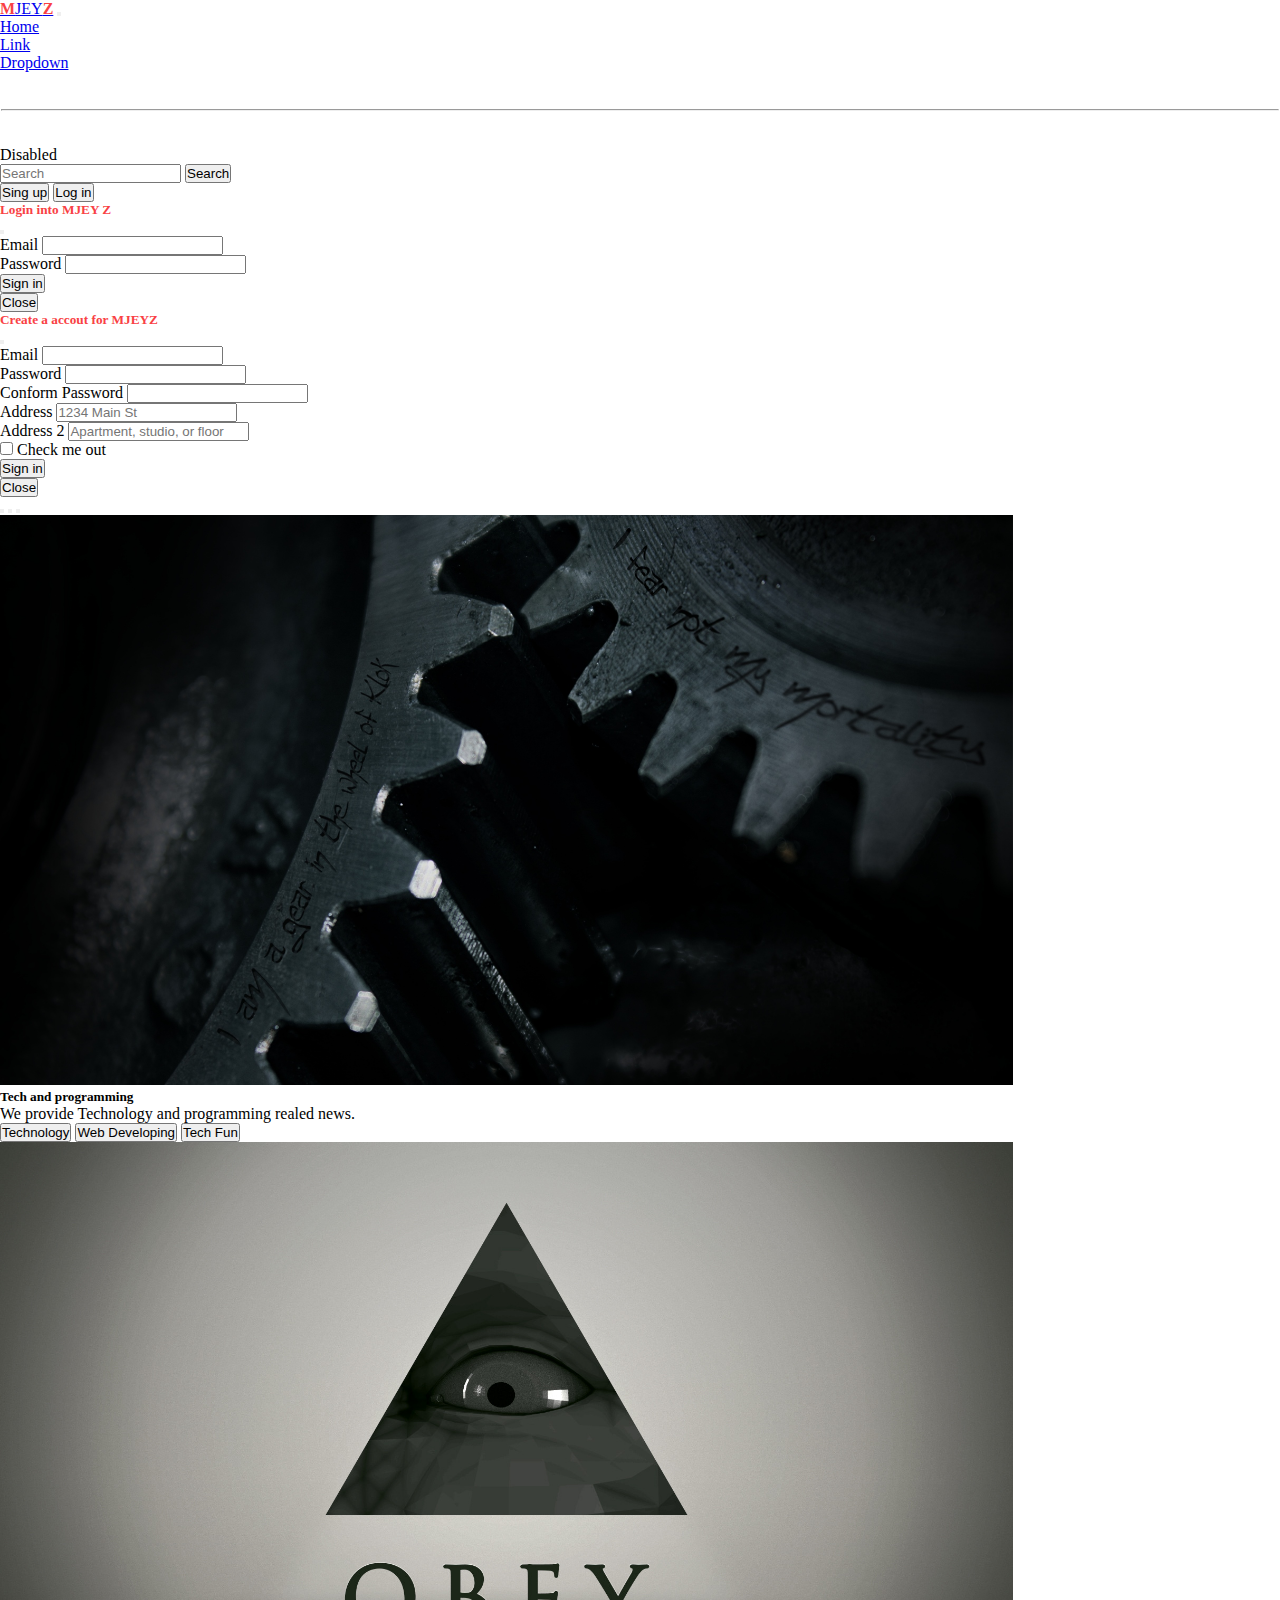
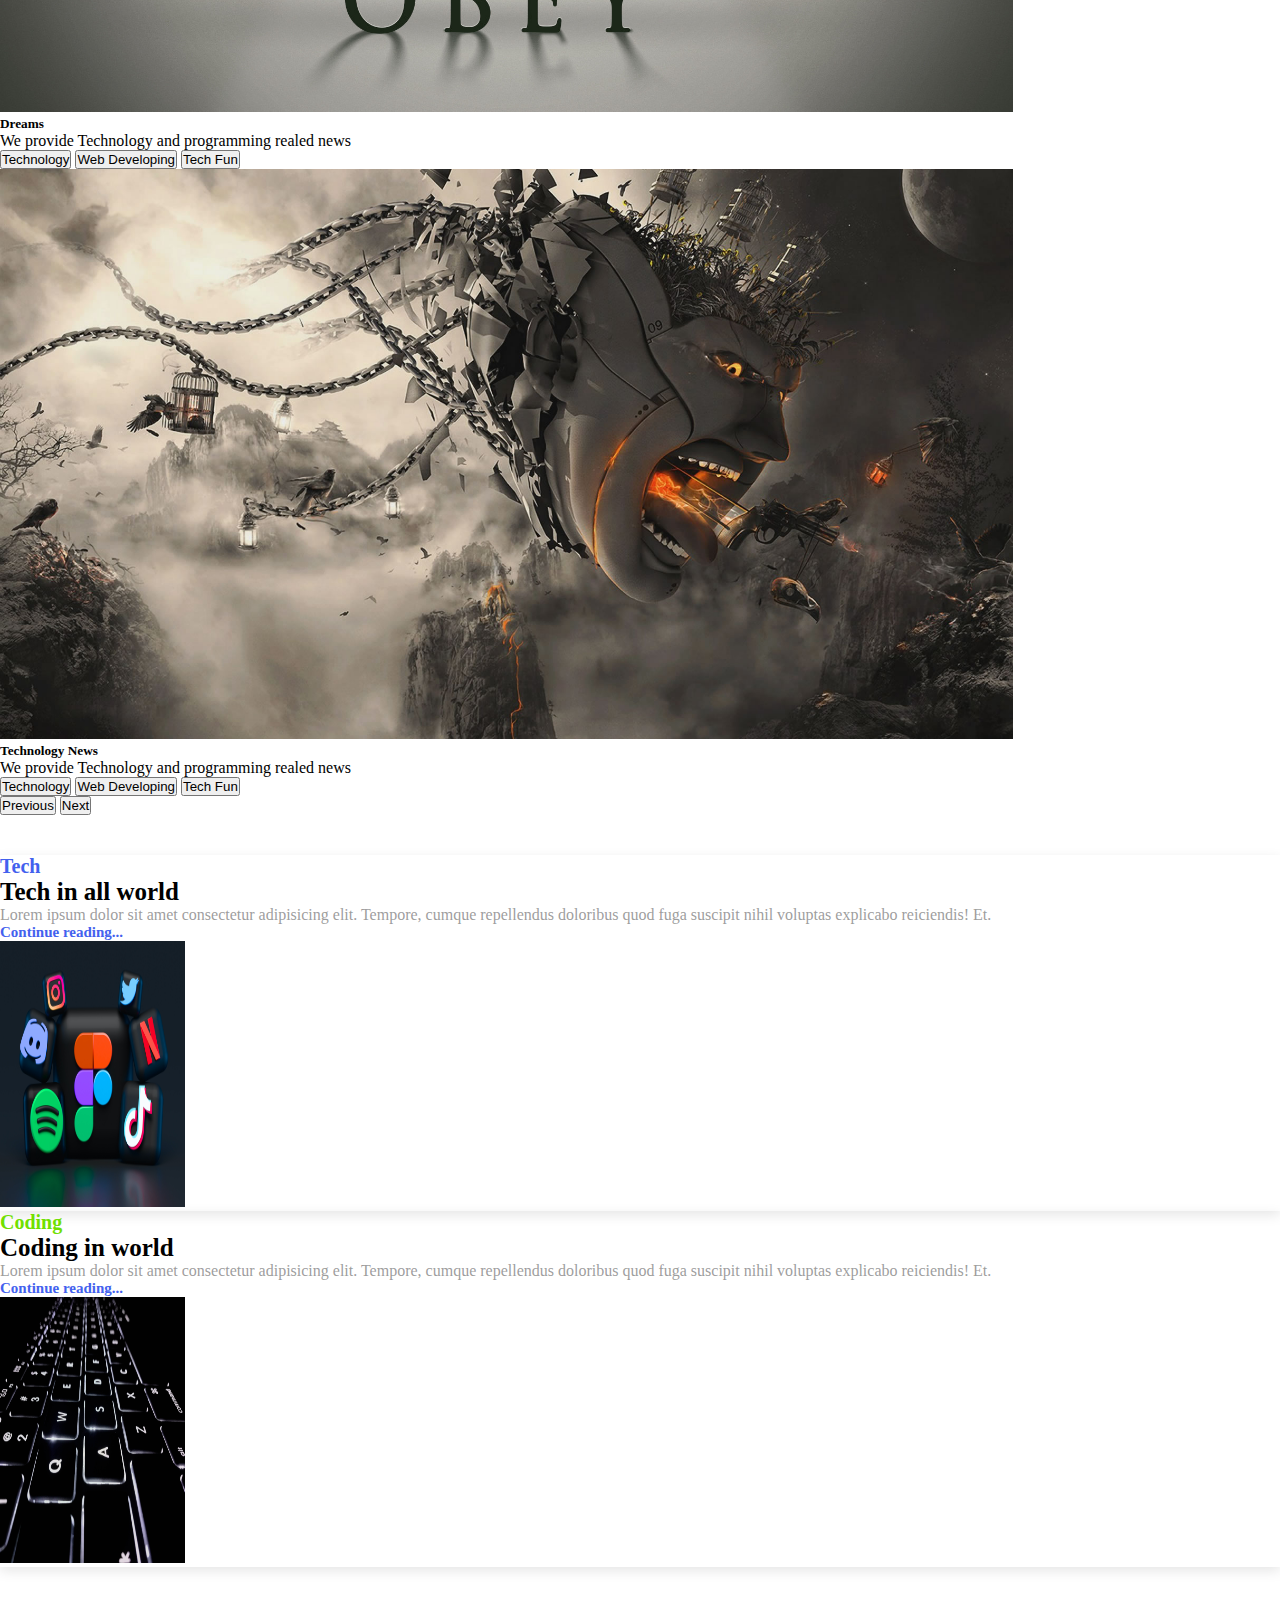
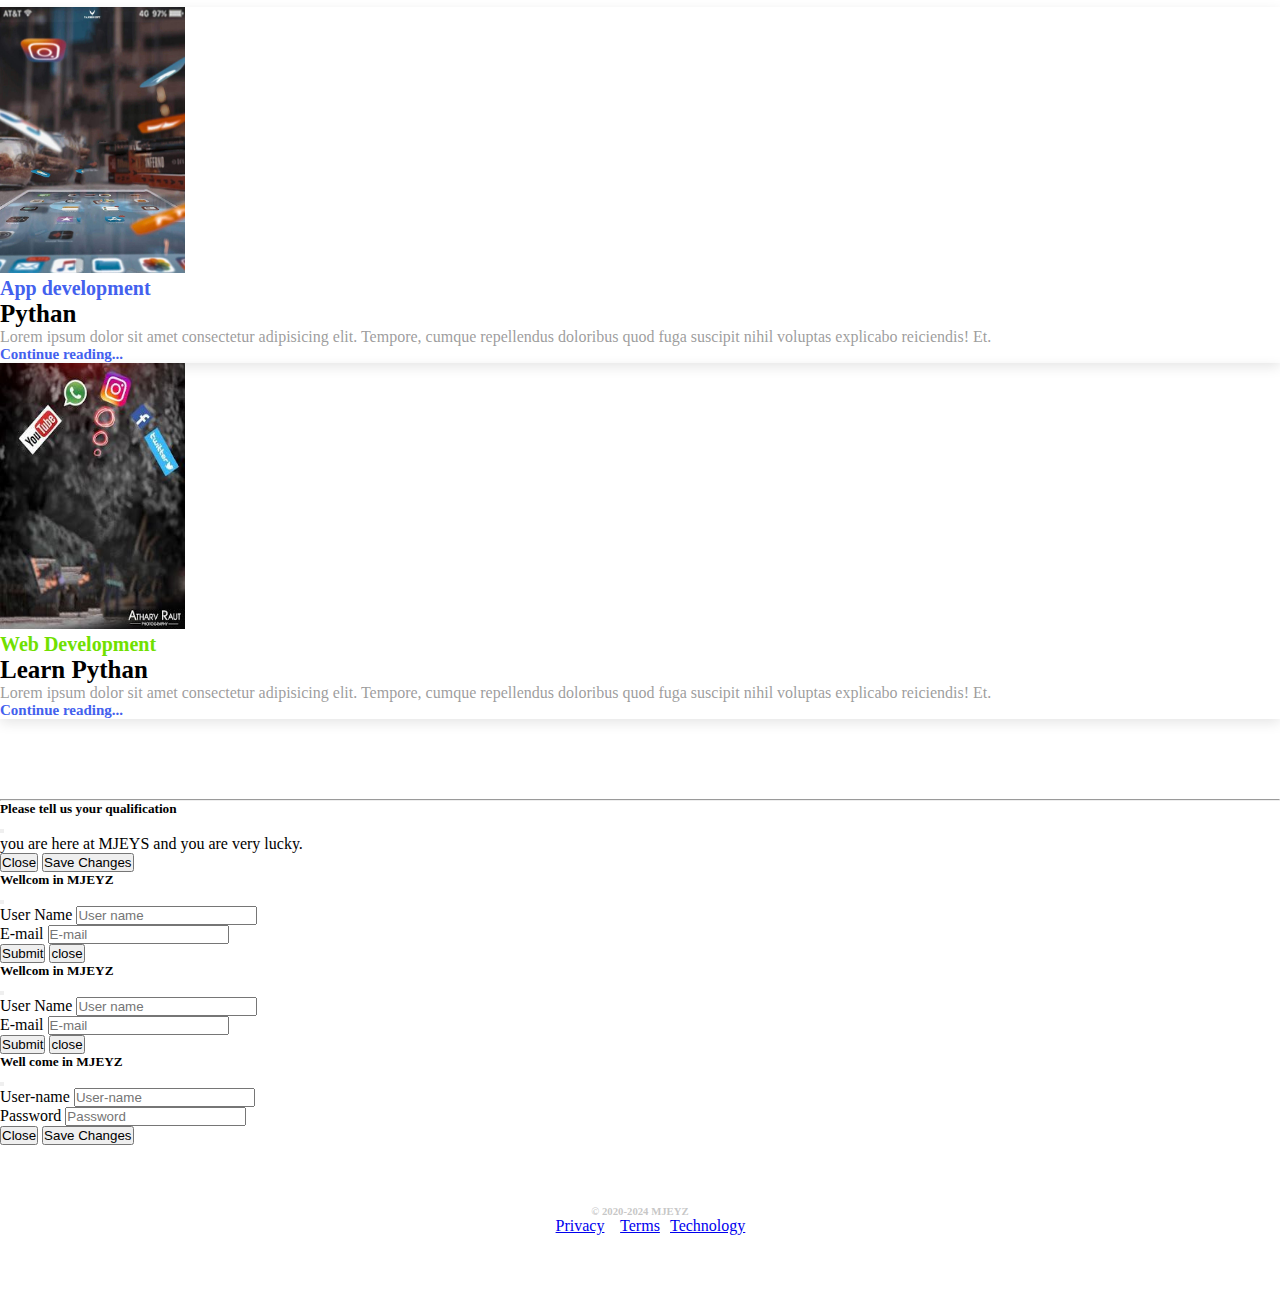
<file: index.html>
<!DOCTYPE html>
 <html lang="en">
 <head>
     <meta charset="UTF-8">
     <meta http-equiv="X-UA-Compatible" content="IE=edge">
     <meta name="viewport" content="width=device-width, initial-scale=1.0">
     <title>Document</title>
     <link rel="stylesheet" href="./style.css">
     <link href="https://cdn.jsdelivr.net/npm/bootstrap@5.1.3/dist/css/bootstrap.min.css" rel="stylesheet" integrity="sha384-1BmE4kWBq78iYhFldvKuhfTAU6auU8tT94WrHftjDbrCEXSU1oBoqyl2QvZ6jIW3" crossorigin="anonymous">
      
 </head>
 <body>   


    <div class="container- first " style="position: static;">
        <nav class="navbar navbar-expand-lg navbar-dark bg-dark">
            <div class="container-fluid">
              <a class="navbar-brand" href="#"><span class="m" style="color: #f94144; font-weight: bold; ">M</span>JEY<span class="z" style="color: #f94144; font-weight: bold;" >Z</span></a>
              <button class="navbar-toggler" type="button" data-bs-toggle="collapse" data-bs-target="#navbarSupportedContent" aria-controls="navbarSupportedContent" aria-expanded="false" aria-label="Toggle navigation">
                <span class="navbar-toggler-icon"></span>
              </button>
              <div class="collapse navbar-collapse" id="navbarSupportedContent">
                <ul class="navbar-nav me-auto mb-2 mb-lg-0">
                  <li class="nav-item">
                    <a class="nav-link active" aria-current="page" href="#">Home</a>
                  </li>
                  <li class="nav-item">
                    <a class="nav-link" href="./link.html">Link</a>
                  </li>
                  <li class="nav-item dropdown">
                    <a class="nav-link dropdown-toggle" href="#" id="navbarDropdown" role="button" data-bs-toggle="dropdown" aria-expanded="false">
                      Dropdown
                    </a>
                    <ul class="dropdown-menu" style="background: none; border: white 1px solid; color: white;" aria-labelledby="navbarDropdown">
                      <li><a class="dropdown-item " id="tecch"   style="color: white;" href="./technews.html">Technology</a></li>
                      <li><a class="dropdown-item" style="color: white;" href="./webdeveloping.html">Web Developing</a></li>
                      <li><hr class="dropdown-divider"></li>
                      <li><a class="dropdown-item" style="color: white;" href="#">Something you add here</a></li>
                    </ul>
                  </li>
                  <li class="nav-item">
                    <a class="nav-link disabled">Disabled</a>
                  </li>
                </ul>
                <form class="d-flex">
                  
                  <input class="form-control me-2" type="search" placeholder="Search" aria-label="Search">
                  <button class="btn btn-outline-light me-2" type="submit">Search</button>
                  
                </form>
                <button class="btn btn-danger me-2 " data-bs-toggle="modal" data-bs-target="#loginModal" >Sing up</button>
                  <button class="btn btn-outline-danger " data-bs-toggle="modal" data-bs-target="#signupModal" >Log in</button>
              </div>
            </div>
          </nav>

         

<!-- login Modal -->
<div class="modal fade" id="loginModal" tabindex="-1" aria-labelledby="#loginModalLabel" aria-hidden="true">
  <div class="modal-dialog">
    <div class="modal-content">
      <div class="modal-header">
        <h5 class="modal-title" style="color: #f94144;" id="LoginModalLabel">Login into MJEY Z</h5>
        <button type="button" class="btn-close" data-bs-dismiss="modal" aria-label="Close"></button>
      </div>
      <div class="modal-body">
        
        <form class="row g-3">
          <div class="col-md-6">
            <label for="inputEmail4" class="form-label">Email</label>
            <input type="email" class="form-control" id="inputEmail4">
          </div>
          <div class="col-md-6">
            <label for="inputPassword4" class="form-label">Password</label>
            <input type="password" class="form-control" id="inputPassword4">
          </div>
           
          
          <div class="col-12">
            <button type="submit" class="btn btn-primary">Sign in</button>
          </div>
        </form>

      </div>
      <div class="modal-footer">
        <button type="button" class="btn btn-secondary" data-bs-dismiss="modal">Close</button>
        
      </div>
    </div>
  </div>
</div>
    </div>

    

<!-- singup Modal -->
<div class="modal fade" id="signupModal" tabindex="-1" aria-labelledby="#SignupModalLabel" aria-hidden="true">
  <div class="modal-dialog">
    <div class="modal-content">
      <div class="modal-header">
        <h5 class="modal-title" style="color: #f94144;" id="#SignupModalLabel">Create a accout for MJEYZ</h5>
        <button type="button" class="btn-close" data-bs-dismiss="modal" aria-label="Close"></button>
      </div>
      <div class="modal-body">
       
        <form class="row g-3">
          <div class="col-md-6">
            <label for="inputEmail4" class="form-label">Email</label>
            <input type="email" class="form-control" id="inputEmail4">
          </div>
          <div class="col-md-6">
            <label for="inputPassword4" class="form-label">Password</label>
            <input type="password" class="form-control" id="inputPassword4">
          </div>
          <div class="col-md-12">
            <label for="cinputPassword4" class="form-label">Conform Password</label>
            <input type="password" class="form-control" id="cinputPassword4">
          </div>
          <div class="col-12">
            <label for="inputAddress" class="form-label">Address</label>
            <input type="text" class="form-control" id="inputAddress" placeholder="1234 Main St">
          </div>
          <div class="col-12">
            <label for="inputAddress2" class="form-label">Address 2</label>
            <input type="text" class="form-control" id="inputAddress2" placeholder="Apartment, studio, or floor">
          </div>
           
           
          <div class="col-12">
            <div class="form-check">
              <input class="form-check-input" type="checkbox" id="gridCheck">
              <label class="form-check-label" for="gridCheck">
                Check me out
              </label>
            </div>
          </div>
          <div class="col-12">
            <button type="submit" class="btn btn-primary">Sign in</button>
          </div>
        </form>

      </div>
      <div class="modal-footer">
        <button type="button" class="btn btn-secondary" data-bs-dismiss="modal">Close</button>
       
      </div>
    </div>
  </div>
</div>

    <div class="container-">
      <div id="carouselExampleCaptions" class="carousel slide" data-bs-ride="carousel">
        <div class="carousel-indicators">
          <button type="button" data-bs-target="#carouselExampleCaptions" data-bs-slide-to="0" class="active" aria-current="true" aria-label="Slide 1"></button>
          <button type="button" data-bs-target="#carouselExampleCaptions" data-bs-slide-to="1" aria-label="Slide 2"></button>
          <button type="button" data-bs-target="#carouselExampleCaptions" data-bs-slide-to="2" aria-label="Slide 3"></button>
        </div>
        <div class="carousel-inner">
          <div class="carousel-item active">
            <img src="./5.jpg" class="d-block w-100 " height="570" alt="...">
            <div class="carousel-caption d-none d-md-block">
              <h5>Tech and programming</h5>
              <p>   We provide Technology and programming realed news.</p>
              <button   class="btn btn-danger" data-bs-toggle="modal" data-bs-target="#signnmodel"  >Technology</button>
              <button class="btn btn-primary" data-bs-target="#md2" data-bs-toggle="modal">Web Developing</button>
              <button class="btn btn-success" data-bs-target="#md4" data-bs-toggle="modal">Tech Fun</button>
            </div>
          </div>
          <div class="carousel-item">
            <img src="./7.jpg" class="d-block w-100" height="570" alt="...">
            <div class="carousel-caption d-none d-md-block">
              <h5>Dreams</h5>
              <p>We provide Technology and programming realed news</p>
              <button class="btn btn-danger" >Technology</button>
              <button class="btn btn-primary">Web Developing</button>
              <button class="btn btn-success">Tech Fun</button>
            </div>
          </div>
          <div class="carousel-item">
            <img src="./4.jpg" class="d-block w-100" height="570" alt="...">
            <div class="carousel-caption d-none d-md-block">
              <h5> Technology News </h5>
              <p>We provide Technology and programming realed news</p>
              <button class="btn btn-danger" >Technology</button>
              <button class="btn btn-primary">Web Developing</button>
              <button class="btn btn-success">Tech Fun</button>
            </div>
          </div>
        </div>
        <button class="carousel-control-prev" type="button" data-bs-target="#carouselExampleCaptions" data-bs-slide="prev">
          <span class="carousel-control-prev-icon" aria-hidden="true"></span>
          <span class="visually-hidden">Previous</span>
        </button>
        <button class="carousel-control-next" type="button" data-bs-target="#carouselExampleCaptions" data-bs-slide="next">
          <span class="carousel-control-next-icon" aria-hidden="true"></span>
          <span class="visually-hidden">Next</span>
        </button>
      </div>
    </div>

    <div class="container-sm ad">
      <div class="row">

        <div class="container boxxx  col-sm-5    d-flex   ">
          <div class="row">
             <div class="container bx1 col-sm-7  ">
                <h6 style="color: #4361ee ;">Tech</h6>
                <h1>Tech in all world</h1>
                <p>Lorem ipsum dolor sit amet consectetur adipisicing elit. Tempore, cumque repellendus doloribus quod fuga suscipit nihil voluptas explicabo reiciendis! Et.</p>
                <h5 style="color: #4361ee; font-size: 15px;">Continue reading...</h5>
             </div>
         
              <div class="container bx2 col-sm-5  ">
                <img class="imgg" width="185" height="266" src="./apicons.jpg"  alt="">
              </div>
          </div>
           
        </div>
         <div class="container boxxx ads col-sm-5  d-flex   ">
          <div class="row">
            <div class="container bx1 col-sm-7  ">
             <h6 style="color: #70e000;">Coding</h6>
             <h1>Coding in world</h1>
             <p>Lorem ipsum dolor sit amet consectetur adipisicing elit. Tempore, cumque repellendus doloribus quod fuga suscipit nihil voluptas explicabo reiciendis! Et.</p>
             <h5 style="color: #4361ee; font-size: 15px;">Continue reading...</h5>
          </div>
         
              <div class="container bx2 col-sm-5  ">
                <img class="imgg" width="185" height="266" src="./keybord.jpg"  alt="">
              </div>
            </div>
           
        </div>

      </div>
    </div>

    <div class="container-sm ad">
      <div class="row">

        <div class="container boxxx col-sm-5 d-flex ">
          <div class="row">
              <div class="container bx2 col-sm-5  ">
                <img class="imgg" width="185" height="266" src="./09.jpg"  alt="">
              </div>
             <div class="container bx1 col-sm-7  ">
             <h6>App development</h6>
             <h1>Pythan</h1>
             <p>Lorem ipsum dolor sit amet consectetur adipisicing elit. Tempore, cumque repellendus doloribus quod fuga suscipit nihil voluptas explicabo reiciendis! Et.</p>
             <h5 style="color: #4361ee; font-size: 15px;">Continue reading...</h5>
          </div>
           </div>
           
        </div>
        <div class="container boxxx ads col-sm-5  d-flex ">
          <div class="row">
            <div class="container bx2 col-sm-5  ">
              <img class="imgg" width="185" height="266" src="./009.jpg"  alt="">
            </div>


            <div class="container bx1 col-sm-7  ">
             <h6 style="color: #70e000;">Web Development</h6>
             <h1>Learn Pythan</h1>
             <p>Lorem ipsum dolor sit amet consectetur adipisicing elit. Tempore, cumque repellendus doloribus quod fuga suscipit nihil voluptas explicabo reiciendis! Et.</p>
             <h5 style="color: #4361ee; font-size: 15px;">Continue reading...</h5>
          </div>   
            </div> 
          </div>
      </div>
    </div>
    
    <div class="container">
      <hr class="hrr">
     </div>

     <div class="container modal col-sm-5" id="signnmodel"   >
       <div class="modal-dialog">
         <div class="modal-content">
          <div class="modal-header">
            <h5>Please tell us your qualification</h5>
            <button type="button" class="btn-close" data-bs-dismiss="modal" aria-label="close"></button>
           </div>
           <div class="modal-body">
             <p>
              you are here at MJEYS and you are very lucky.
             </p>
           </div>
           <div class="modal-footer">
             <button class="btn btn-secondary" data-bs-dismiss="modal">Close</button>
             <button class="btn btn-primary">Save Changes</button>
           </div>
         </div>
       </div>
    </div>

    <div class="container modal " id="md2" tabindex="-1" aria-hidden="true"   >
      <div class="modal-dialog">
        <div class="modal-content">
          <div class="modal-header">
           <h5> Wellcom in MJEYZ</h5>
           <button type="button" class="btn-close" data-bs-dismiss="modal" aria-label="close"></button>
          </div>
          <div class="modal-body">
            <form class="row g-3">
              <div class="col-md-6 "  >
                <label for="inputpassword4" class="form-label">User Name</label>
                <input type="text" placeholder="User name" class="form-control" id="inputpassword4" >
              </div>
              <div class="col-md-6" >
                <label for="inputpassword4" class="form-label"  >E-mail</label>
                <input type="email" placeholder="E-mail" class="form-control" id="inputpassword4">
              </div>
               <div class="modal-footer">
                 <button class="btn btn-primary" >Submit</button>
                 <button class="btn btn-secondary" data-bs-dismiss="modal" >close</button>
               </div>
                
              
              
            </form>
            

          </div>
          
        </div>
      </div>
    </div>

    <div class="container modal " id="md3" tabindex="-1" aria-hidden="true"   >
      <div class="modal-dialog">
        <div class="modal-content">
          <div class="modal-header">
           <h5> Wellcom in MJEYZ</h5>
           <button type="button" class="btn-close" data-bs-dismiss="modal" aria-label="close"></button>
          </div>
          <div class="modal-body">
            <form class="row g-3">
              <div class="col-md-6 "  >
                <label for="inputpassword4" class="form-label">User Name</label>
                <input type="text" placeholder="User name" class="form-control" id="inputpassword4" >
              </div>
              <div class="col-md-6" >
                <label for="inputpassword4" class="form-label"  >E-mail</label>
                <input type="email" placeholder="E-mail" class="form-control" id="inputpassword4">
              </div>
               <div class="modal-footer">
                 <button class="btn btn-primary" >Submit</button>
                 <button class="btn btn-secondary" data-bs-dismiss="modal" >close</button>
               </div> 
            </form>
          </div>      
        </div>
      </div>
    </div>

    <div class="container modal " id="md4">
      <div class="modal-dialog">
        <div class="modal-content">
          <div class="modal-header">
            <h5>Well come in MJEYZ</h5>
            <button type="button" class="btn-close" data-bs-dismiss="modal"></button>
          </div>
          <div class="modal-body">
            <form class="">
              <div class="col-md-6">
                <label for="inputpassword4" class="form-label">User-name</label>
                <input type="text" placeholder="User-name" class="form-control" name="" id="inputPassword4">
              </div>
              <div class="col-md-6">
                <label for="inputpassword4" class="form-label"> Password</label>
                <input type="password" placeholder="Password" class="form-control" name="" id="inputPassword4">
              </div>
              <div class="modal-footer">
                <button class="btn btn-secondary" data-bs-dismiss="modal">Close </button>
                <button class="btn btn-primary">Save Changes</button>
              </div>
            </form>
          </div>
        </div>
      </div>
    </div>

    
  

    
  
     <div class="container footer ">
      <h6>	&#169 2020-2024 MJEYZ</h6>
          <div class="footer2">
              <div class="row ">
              <a class="ft  "  href="#"><p>Privacy</p></a>
              <a class="ft  "  href="#"><p>Terms</p></a>
              <a class="ft  " href="#"><p>Technology</p></a>
              </div>
              
          </div>
     </div>

     

      















     

   




    <script src="https://cdn.jsdelivr.net/npm/bootstrap@5.1.3/dist/js/bootstrap.bundle.min.js" integrity="sha384-ka7Sk0Gln4gmtz2MlQnikT1wXgYsOg+OMhuP+IlRH9sENBO0LRn5q+8nbTov4+1p" crossorigin="anonymous"></script>
 </body>
 </html>
</file>
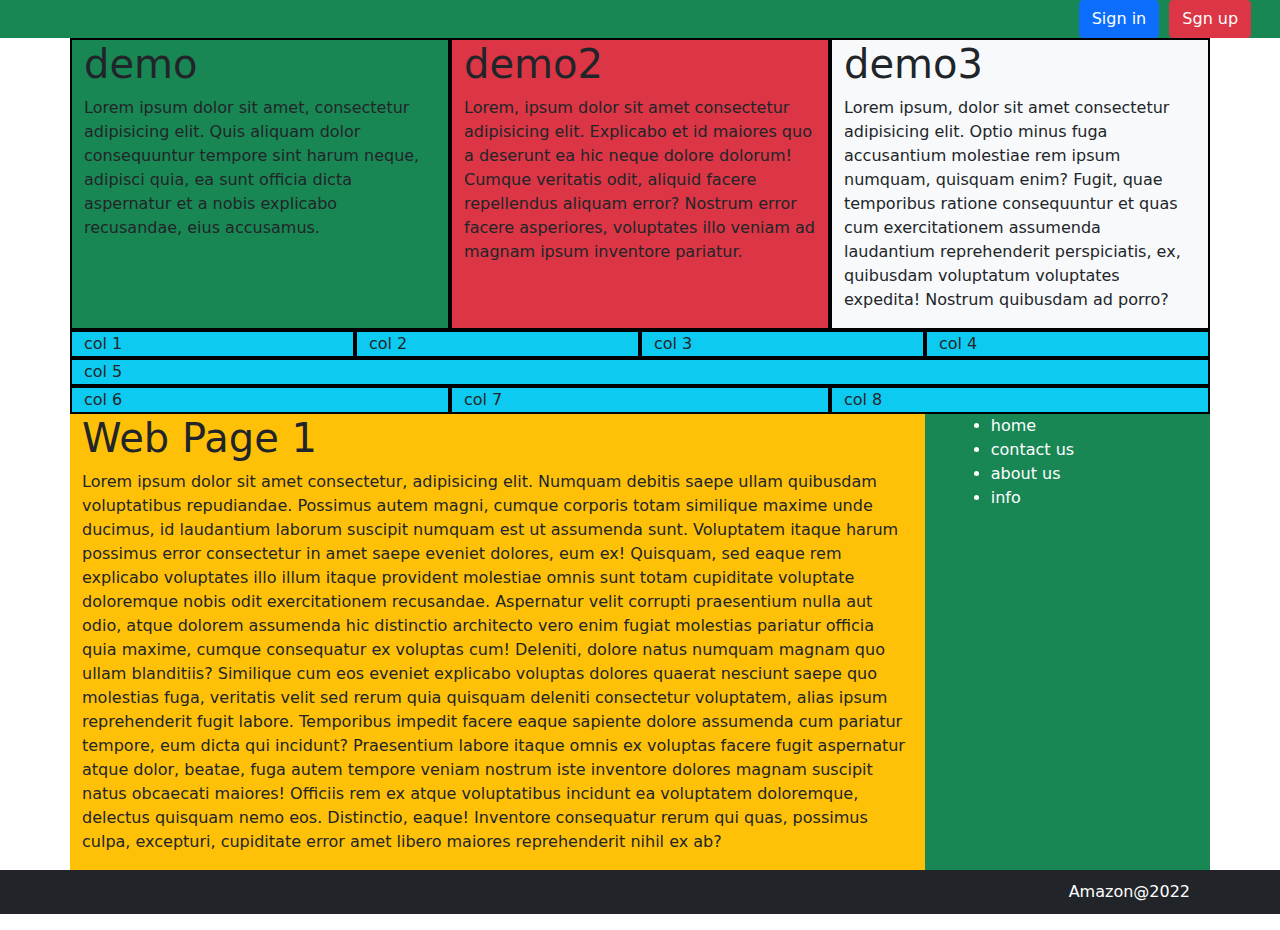
<file: bootstrap.html>
<!DOCTYPE html>
<html lang="en">
<head>
    <meta charset="UTF-8">
    <meta http-equiv="X-UA-Compatible" content="IE=edge">
    <meta name="viewport" content="width=device-width, initial-scale=1.0">
    <title>Document</title>
    <link rel="stylesheet" href="./bootstrap.min.css">
</head>
<body>
<div class="container-fluid bg-success">
    <div class="row">
        <div class="col offset-10 ">
            <a href="" class="btn btn-primary " >Sign in</a>
            <a href="" class="btn btn-danger" style="margin-left:5px "; >Sgn up</a>
        </div>
    </div>
</div>
<div class="container">
    <div class="row">
        <div class="col bg-success " style="border:2px solid black ;">
            <h1>demo </h1>
            Lorem ipsum dolor sit amet, consectetur adipisicing elit. Quis aliquam dolor consequuntur tempore sint harum neque, adipisci quia, ea sunt officia dicta aspernatur et a nobis explicabo recusandae, eius accusamus.
        </div>
        <div class="col bg-danger"style="border:2px solid black ;">
            <h1>demo2</h1>
            <p>Lorem, ipsum dolor sit amet consectetur adipisicing elit. Explicabo et id maiores quo a deserunt ea hic neque dolore dolorum! Cumque veritatis odit, aliquid facere repellendus aliquam error? Nostrum error facere asperiores, voluptates illo veniam ad magnam ipsum inventore pariatur.</p>
        </div>
        <div class="col bg-light"style="border:2px solid black ;">
            <h1>demo3</h1>
            <p>Lorem ipsum, dolor sit amet consectetur adipisicing elit. Optio minus fuga accusantium molestiae rem ipsum numquam, quisquam enim? Fugit, quae temporibus ratione consequuntur et quas cum exercitationem assumenda laudantium reprehenderit perspiciatis, ex, quibusdam voluptatum voluptates expedita! Nostrum quibusdam ad porro?</p>
        </div>
    </div>
</div>
<div class="container">
    <div class="row bg-info">
    <div class="col" style="border:2px solid black ;">col 1</div>
    <div class="col"style="border:2px solid black ;">col 2</div>
    <div class="col"style="border:2px solid black ;">col 3</div>
    <div class="col"style="border:2px solid black ;">col 4</div>
    <div class="w-100"></div>
    <div class="col"style="border:2px solid black ;">col 5</div>
    <div class="w-100"></div>
    <div class="col"style="border:2px solid black ;">col 6</div>
    <div class="col"style="border:2px solid black ;">col 7</div>
    <div class="col"style="border:2px solid black ;">col 8</div></div>
</div>
<div class="container">
    <div class="row">
        <div class="col col-md-9 bg-warning">
            <h1   > Web Page 1</h1>
            <p>Lorem ipsum dolor sit amet consectetur, adipisicing elit. Numquam debitis saepe ullam quibusdam voluptatibus repudiandae. Possimus autem magni, cumque corporis totam similique maxime unde ducimus, id laudantium laborum suscipit numquam est ut assumenda sunt. Voluptatem itaque harum possimus error consectetur in amet saepe eveniet dolores, eum ex! Quisquam, sed eaque rem explicabo voluptates illo illum itaque provident molestiae omnis sunt totam cupiditate voluptate doloremque nobis odit exercitationem recusandae. Aspernatur velit corrupti praesentium nulla aut odio, atque dolorem assumenda hic distinctio architecto vero enim fugiat molestias pariatur officia quia maxime, cumque consequatur ex voluptas cum! Deleniti, dolore natus numquam magnam quo ullam blanditiis? Similique cum eos eveniet explicabo voluptas dolores quaerat nesciunt saepe quo molestias fuga, veritatis velit sed rerum quia quisquam deleniti consectetur voluptatem, alias ipsum reprehenderit fugit labore. Temporibus impedit facere eaque sapiente dolore assumenda cum pariatur tempore, eum dicta qui incidunt? Praesentium labore itaque omnis ex voluptas facere fugit aspernatur atque dolor, beatae, fuga autem tempore veniam nostrum iste inventore dolores magnam suscipit natus obcaecati maiores! Officiis rem ex atque voluptatibus incidunt ea voluptatem doloremque, delectus quisquam nemo eos. Distinctio, eaque! Inventore consequatur rerum qui quas, possimus culpa, excepturi, cupiditate error amet libero maiores reprehenderit nihil ex ab?</p>
        </div>
        <div class="col col-md-3 bg-success">
            <ul class="offset-1 " style="color:white ;">
                <li>home</li>
                <li>contact us</li>
                <li>about us</li>
                <li>info</li>
            </ul>
        </div>
    </div>
</div>
<div class="container-fluid  bg-dark">
    <p class="offset-10" style="color: white; padding: 10px; ">Amazon@2022</p>

</div>




    <link rel="stylesheet" href="./bootstrap.min.js">
</body>
</html>
</file>
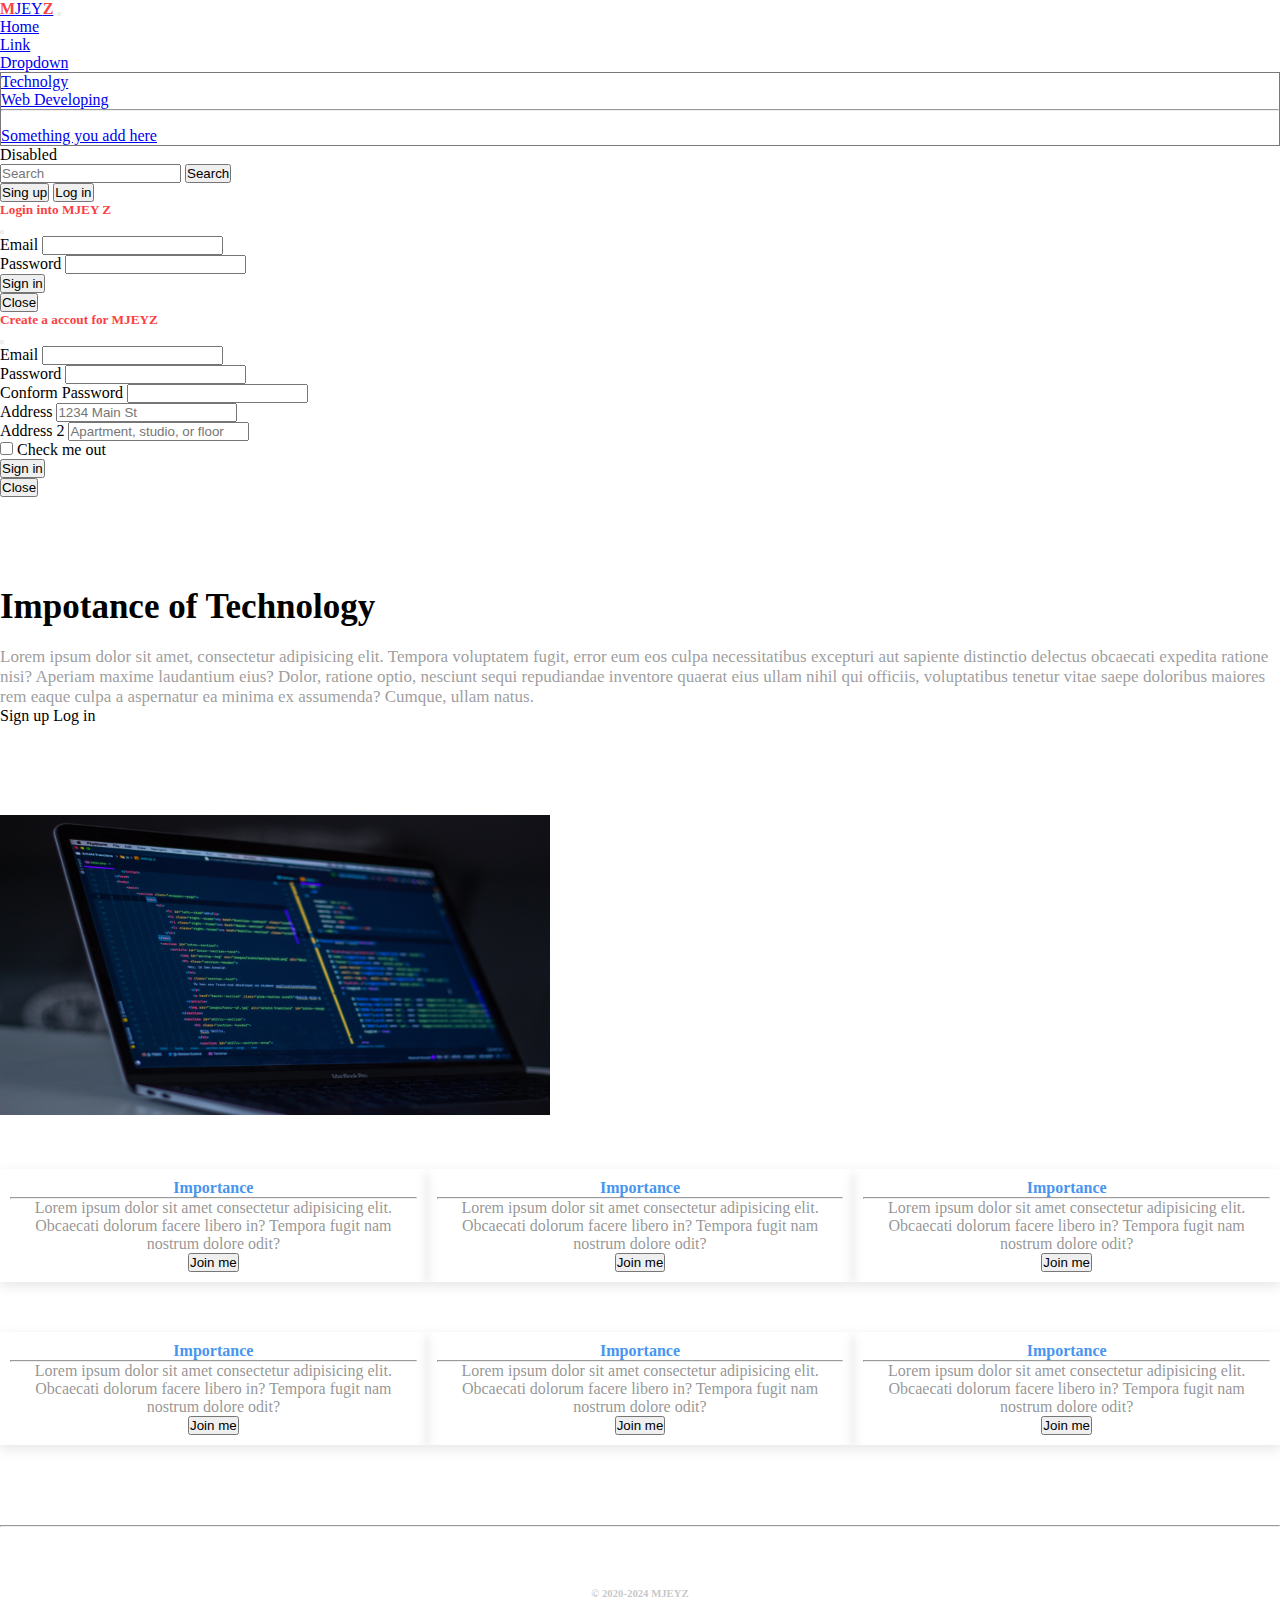
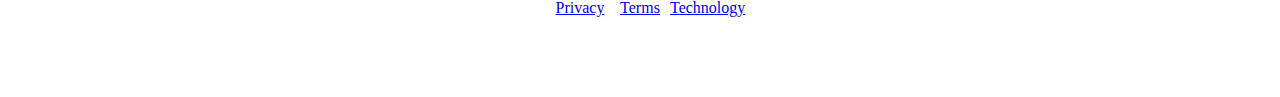
<file: link.html>
<!DOCTYPE html>
<html lang="en">
<head>
    <meta charset="UTF-8">
    <meta http-equiv="X-UA-Compatible" content="IE=edge">
    <meta name="viewport" content="width=device-width, initial-scale=1.0">
    <title>Document</title>
    <link href="https://cdn.jsdelivr.net/npm/bootstrap@5.1.3/dist/css/bootstrap.min.css" rel="stylesheet" integrity="sha384-1BmE4kWBq78iYhFldvKuhfTAU6auU8tT94WrHftjDbrCEXSU1oBoqyl2QvZ6jIW3" crossorigin="anonymous">
    <link rel="stylesheet" href="./style.css">
</head>
<body>   


   <div class="container- first">
       <nav class="navbar navbar-expand-lg navbar-dark bg-dark">
           <div class="container-fluid">
            <a class="navbar-brand" href="#"><span class="m" style="color: #f94144; font-weight: bold; ">M</span>JEY<span class="z" style="color: #f94144; font-weight: bold;" >Z</span></a>
             <button class="navbar-toggler" type="button" data-bs-toggle="collapse" data-bs-target="#navbarSupportedContent" aria-controls="navbarSupportedContent" aria-expanded="false" aria-label="Toggle navigation">
               <span class="navbar-toggler-icon"></span>
             </button>
             <div class="collapse navbar-collapse" id="navbarSupportedContent">
               <ul class="navbar-nav me-auto mb-2 mb-lg-0">
                 <li class="nav-item">
                   <a class="nav-link " aria-current="page" href="./index.html">Home</a>
                 </li>
                 <li class="nav-item">
                   <a class="nav-link active" href="./link.html">Link</a>
                 </li>
                 <li class="nav-item dropdown">
                   <a class="nav-link dropdown-toggle" href="#" id="navbarDropdown" role="button" data-bs-toggle="dropdown" aria-expanded="false">
                     Dropdown
                   </a>
                   <ul class="dropdown-menu" style="border: rgb(121, 121, 121) 1px solid ;" aria-labelledby="navbarDropdown">
                     <li><a class="dropdown-item" href="technews.html">Technolgy</a></li>
                     <li><a class="dropdown-item" href="./webdeveloping.html">Web Developing</a></li>
                     <li><hr class="dropdown-divider"></li>
                     <li><a class="dropdown-item" href="#">Something you add here</a></li>
                   </ul>
                 </li>
                 <li class="nav-item">
                   <a class="nav-link disabled">Disabled</a>
                 </li>
               </ul>
               <form class="d-flex">
                 <input class="form-control me-2" type="search" placeholder="Search" aria-label="Search">
                 <button class="btn btn-outline-light me-2" type="submit">Search</button>
               </form>
               <button class="btn btn-danger me-2 " data-bs-toggle="modal" data-bs-target="#loginModal" >Sing up</button>
                  <button class="btn btn-outline-danger "data-bs-toggle="modal" data-bs-target="#signupModal" >Log in</button>
             </div>
           </div>
         </nav>

  <!-- login Modal -->
<div class="modal fade" id="loginModal" tabindex="-1" aria-labelledby="#loginModalLabel" aria-hidden="true">
  <div class="modal-dialog">
    <div class="modal-content">
      <div class="modal-header">
        <h5 class="modal-title" style="color: #f94144;" id="LoginModalLabel">Login into MJEY Z</h5>
        <button type="button" class="btn-close" data-bs-dismiss="modal" aria-label="Close"></button>
      </div>
      <div class="modal-body">
        
        <form class="row g-3">
          <div class="col-md-6">
            <label for="inputEmail4" class="form-label">Email</label>
            <input type="email" class="form-control" id="inputEmail4">
          </div>
          <div class="col-md-6">
            <label for="inputPassword4" class="form-label">Password</label>
            <input type="password" class="form-control" id="inputPassword4">
          </div>
           
          
          <div class="col-12">
            <button type="submit" class="btn btn-primary">Sign in</button>
          </div>
        </form>

      </div>
      <div class="modal-footer">
        <button type="button" class="btn btn-secondary" data-bs-dismiss="modal">Close</button>
        
      </div>
    </div>
  </div>
</div>
    </div>

    

<!-- singup Modal -->
<div class="modal fade" id="signupModal" tabindex="-1" aria-labelledby="#SignupModalLabel" aria-hidden="true">
  <div class="modal-dialog">
    <div class="modal-content">
      <div class="modal-header">
        <h5 class="modal-title" style="color: #f94144;" id="#SignupModalLabel">Create a accout for MJEYZ</h5>
        <button type="button" class="btn-close" data-bs-dismiss="modal" aria-label="Close"></button>
      </div>
      <div class="modal-body">
       
        <form class="row g-3">
          <div class="col-md-6">
            <label for="inputEmail4" class="form-label">Email</label>
            <input type="email" class="form-control" id="inputEmail4">
          </div>
          <div class="col-md-6">
            <label for="inputPassword4" class="form-label">Password</label>
            <input type="password" class="form-control" id="inputPassword4">
          </div>
          <div class="col-md-12">
            <label for="cinputPassword4" class="form-label">Conform Password</label>
            <input type="password" class="form-control" id="cinputPassword4">
          </div>
          <div class="col-12">
            <label for="inputAddress" class="form-label">Address</label>
            <input type="text" class="form-control" id="inputAddress" placeholder="1234 Main St">
          </div>
          <div class="col-12">
            <label for="inputAddress2" class="form-label">Address 2</label>
            <input type="text" class="form-control" id="inputAddress2" placeholder="Apartment, studio, or floor">
          </div>
           
           
          <div class="col-12">
            <div class="form-check">
              <input class="form-check-input" type="checkbox" id="gridCheck">
              <label class="form-check-label" for="gridCheck">
                Check me out
              </label>
            </div>
          </div>
          <div class="col-12">
            <button type="submit" class="btn btn-primary">Sign in</button>
          </div>
        </form>

      </div>
      <div class="modal-footer">
        <button type="button" class="btn btn-secondary" data-bs-dismiss="modal">Close</button>
       
      </div>
    </div>
  </div>
</div>       
         
   </div>


   


   <div class="container- .second">
       <div class="row">
           <div class="container left col-sm-5">
               <h1>Impotance of Technology</h1>
               <p>Lorem ipsum dolor sit amet, consectetur adipisicing elit. Tempora voluptatem fugit, error eum eos culpa necessitatibus excepturi aut sapiente distinctio delectus obcaecati expedita ratione nisi? Aperiam maxime laudantium eius? Dolor, ratione optio, nesciunt sequi repudiandae inventore quaerat eius ullam nihil qui officiis, voluptatibus tenetur vitae saepe doloribus maiores rem eaque culpa a aspernatur ea minima ex assumenda? Cumque, ullam natus.</p>
               <buttom class="btn btn-outline-primary btn-lg">Sign up</buttom>
               <buttom class="btn btn-outline-success btn-lg">Log in </buttom>
           </div>

           <div class="container right col-sm-5">
               <img class="img-fluid" width="550" height="300" " src="./coding2.jpg" alt="">
           </div>
       </div>
   </div>

   
   
   <div class="container-  forth">
     <div class="row">
       <div class="container box col-sm-3" >
         <h4>Importance</h4>
         <hr>
         <p> Lorem ipsum dolor sit amet consectetur adipisicing elit. Obcaecati dolorum facere  libero in? Tempora fugit nam nostrum dolore odit? </p>
         <button class="btn btn-primary">Join me</button>
       </div>
       <div class="container box col-sm-3"> 
         <h4>Importance</h4>
         <hr>
         <p> Lorem ipsum dolor sit amet consectetur adipisicing elit. Obcaecati dolorum facere   libero in? Tempora fugit nam nostrum dolore odit?</p>
         <button class="btn btn-primary">Join me</button>
       </div>
       <div class="container box col-sm-3"> 
         <h4>Importance</h4>
         <hr>
          <p>Lorem ipsum dolor sit amet consectetur adipisicing elit. Obcaecati dolorum facere   libero in? Tempora fugit nam nostrum dolore odit?</p>
          <button class="btn btn-primary">Join me</button>
         </div>
     </div>
   </div>
   
   <div class="container-  forth">
     <div class="row">
       <div class="container box col-sm-3" >
         <h4>Importance</h4>
         <hr>
         <p> Lorem ipsum dolor sit amet consectetur adipisicing elit. Obcaecati dolorum facere   libero in? Tempora fugit nam nostrum dolore odit? </p>
         <button class="btn btn-primary">Join me</button>
       </div>
       <div class="container box col-sm-3"> 
         <h4>Importance</h4>
         <hr>
         <p> Lorem ipsum dolor sit amet consectetur adipisicing elit. Obcaecati dolorum facere  libero in? Tempora fugit nam nostrum dolore odit?</p>
         <button class="btn btn-primary">Join me</button>
       </div>
       <div class="container box col-sm-3  "> 
         <h4>Importance</h4>
         <hr>
          <p>Lorem ipsum dolor sit amet consectetur adipisicing elit. Obcaecati dolorum facere   libero in? Tempora fugit nam nostrum dolore odit?</p>
          <button class="btn btn-primary">Join me</button>
         </div>
     </div>
   </div>

   <div class="container">
    <hr class="hrr">
   </div>
   

   <div class="container footer ">
    <h6>	&#169 2020-2024 MJEYZ</h6>
        <div class="footer2">
            <div class="row ">
            <a class="ft  "  href="#"><p>Privacy</p></a>
            <a class="ft  "  href="#"><p>Terms</p></a>
            <a class="ft  " href="#"><p>Technology</p></a>
            </div>
            
        </div>
   </div>

    

















   <script src="https://cdn.jsdelivr.net/npm/bootstrap@5.1.3/dist/js/bootstrap.bundle.min.js" integrity="sha384-ka7Sk0Gln4gmtz2MlQnikT1wXgYsOg+OMhuP+IlRH9sENBO0LRn5q+8nbTov4+1p" crossorigin="anonymous"></script>
</body>
</html>
</file>
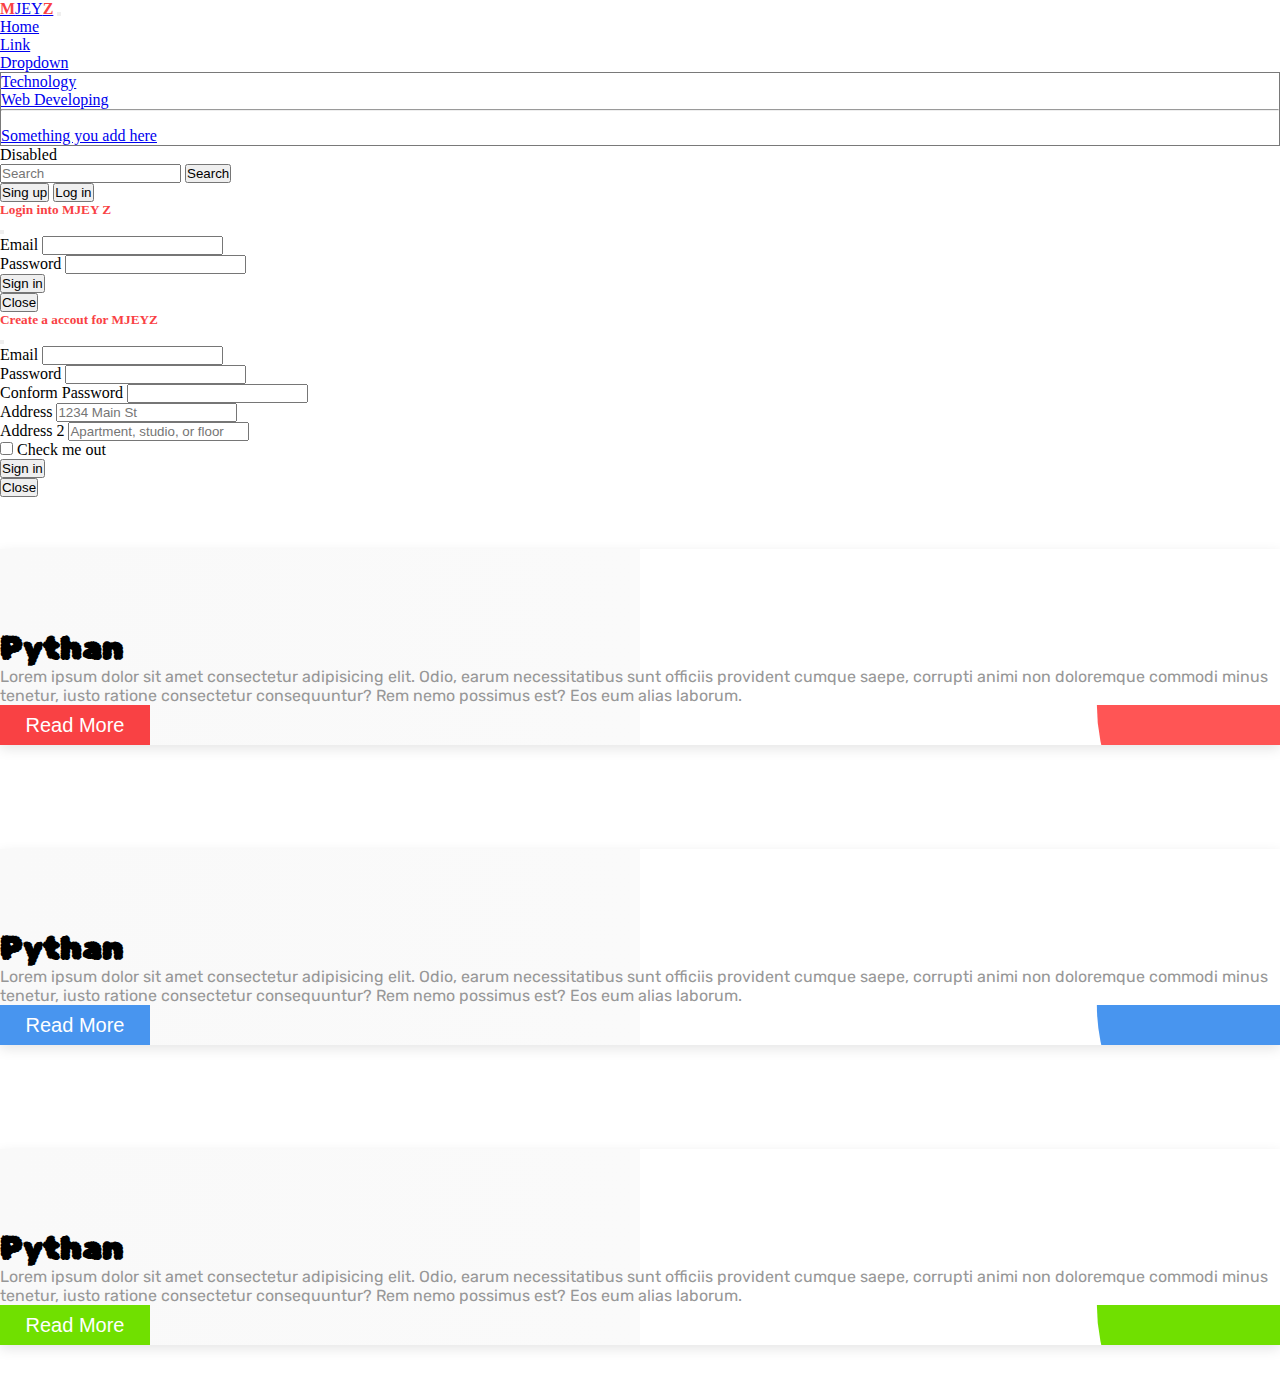
<file: technews.html>
<!DOCTYPE html>
<html lang="en">
<head>
    <meta charset="UTF-8">
    <meta http-equiv="X-UA-Compatible" content="IE=edge">
    <meta name="viewport" content="width=device-width, initial-scale=1.0">
    <title>Document</title>
    <link href="https://cdn.jsdelivr.net/npm/bootstrap@5.1.3/dist/css/bootstrap.min.css" rel="stylesheet" integrity="sha384-1BmE4kWBq78iYhFldvKuhfTAU6auU8tT94WrHftjDbrCEXSU1oBoqyl2QvZ6jIW3" crossorigin="anonymous">
    <link rel="stylesheet" href="./style.css">
    <style>
      @import url('https://fonts.googleapis.com/css2?family=Rubik+Bubbles&family=Rubik+Moonrocks&display=swap');
      </style>
      <style>
        @import url('https://fonts.googleapis.com/css2?family=Rubik:wght@300&display=swap');
        </style>
        
</head>
<body>   


   <div class="container- first" >
       <nav class="navbar navbar-expand-lg navbar-dark bg-dark" style="z-index: +1;" >
           <div class="container-fluid">
            <a class="navbar-brand" href="#"><span class="m" style="color: #f94144; font-weight: bold; ">M</span>JEY<span class="z" style="color: #f94144; font-weight: bold;" >Z</span></a>
             <button class="navbar-toggler" type="button" data-bs-toggle="collapse" data-bs-target="#navbarSupportedContent" aria-controls="navbarSupportedContent" aria-expanded="false" aria-label="Toggle navigation">
               <span class="navbar-toggler-icon"></span>
             </button>
             <div class="collapse navbar-collapse" id="navbarSupportedContent">
               <ul class="navbar-nav me-auto mb-2 mb-lg-0">
                 <li class="nav-item">
                   <a class="nav-link " aria-current="page" href="./index.html">Home</a>
                 </li>
                 <li class="nav-item">
                   <a class="nav-link " href="./link.html">Link</a>
                 </li>
                 <li class="nav-item dropdown">
                   <a class="nav-link dropdown-toggle active" href="#" id="navbarDropdown" role="button" data-bs-toggle="dropdown" aria-expanded="false">
                     Dropdown
                   </a>
                   <ul class="dropdown-menu" style="border: rgb(121, 121, 121) 1px solid ;" aria-labelledby="navbarDropdown">
                     <li><a class="dropdown-item" href="./technews.html">Technology</a></li>
                     <li><a class="dropdown-item" href="./webdeveloping.html">Web Developing</a></li>
                     <li><hr class="dropdown-divider"></li>
                     <li><a class="dropdown-item" href="#">Something you add here</a></li>
                   </ul>
                 </li>
                 <li class="nav-item">
                   <a class="nav-link disabled">Disabled</a>
                 </li>
               </ul>
               <form class="d-flex">
                 <input class="form-control me-2" type="search" placeholder="Search" aria-label="Search">
                 <button class="btn btn-outline-light me-2" type="submit">Search</button>
               </form>
               <button class="btn btn-danger me-2 " data-bs-toggle="modal" data-bs-target="#loginModal" >Sing up</button>
                  <button class="btn btn-outline-danger "data-bs-toggle="modal" data-bs-target="#signupModal" >Log in</button>
             </div>
           </div>
         </nav>

  <!-- login Modal -->
<div class="modal fade" id="loginModal" tabindex="-1" aria-labelledby="#loginModalLabel" aria-hidden="true">
  <div class="modal-dialog">
    <div class="modal-content">
      <div class="modal-header">
        <h5 class="modal-title" style="color: #f94144; id="LoginModalLabel">Login into MJEY Z</h5>
        <button type="button" class="btn-close" data-bs-dismiss="modal" aria-label="Close"></button>
      </div>
      <div class="modal-body">
        
        <form class="row g-3">
          <div class="col-md-6">
            <label for="inputEmail4" class="form-label">Email</label>
            <input type="email" class="form-control" id="inputEmail4">
          </div>
          <div class="col-md-6">
            <label for="inputPassword4" class="form-label">Password</label>
            <input type="password" class="form-control" id="inputPassword4">
          </div>
           
          
          <div class="col-12">
            <button type="submit" class="btn btn-primary">Sign in</button>
          </div>
        </form>

      </div>
      <div class="modal-footer">
        <button type="button" class="btn btn-secondary" data-bs-dismiss="modal">Close</button>
        
      </div>
    </div>
  </div>
</div>
    </div>

    

<!-- singup Modal -->
<div class="modal fade" id="signupModal" tabindex="-1" aria-labelledby="#SignupModalLabel" aria-hidden="true">
  <div class="modal-dialog">
    <div class="modal-content">
      <div class="modal-header">
        <h5 class="modal-title" style="color: #f94144;" id="#SignupModalLabel">Create a accout for MJEYZ</h5>
        <button type="button" class="btn-close" data-bs-dismiss="modal" aria-label="Close"></button>
      </div>
      <div class="modal-body">
       
        <form class="row g-3">
          <div class="col-md-6">
            <label for="inputEmail4" class="form-label">Email</label>
            <input type="email" class="form-control" id="inputEmail4">
          </div>
          <div class="col-md-6">
            <label for="inputPassword4" class="form-label">Password</label>
            <input type="password" class="form-control" id="inputPassword4">
          </div>
          <div class="col-md-12">
            <label for="cinputPassword4" class="form-label">Conform Password</label>
            <input type="password" class="form-control" id="cinputPassword4">
          </div>
          <div class="col-12">
            <label for="inputAddress" class="form-label">Address</label>
            <input type="text" class="form-control" id="inputAddress" placeholder="1234 Main St">
          </div>
          <div class="col-12">
            <label for="inputAddress2" class="form-label">Address 2</label>
            <input type="text" class="form-control" id="inputAddress2" placeholder="Apartment, studio, or floor">
          </div>
           
           
          <div class="col-12">
            <div class="form-check">
              <input class="form-check-input" type="checkbox" id="gridCheck">
              <label class="form-check-label" for="gridCheck">
                Check me out
              </label>
            </div>
          </div>
          <div class="col-12">
            <button type="submit" class="btn btn-primary">Sign in</button>
          </div>
        </form>

      </div>
      <div class="modal-footer">
        <button type="button" class="btn btn-secondary" data-bs-dismiss="modal">Close</button>
       
      </div>
    </div>
  </div>
</div>       
</div>
 

<div class="container crd">      
          <div class="container card  col-sm-3 col-lg-3"  >
            <h1>Pythan</h1>
          <p>Lorem ipsum dolor sit amet consectetur adipisicing elit. Odio, earum necessitatibus sunt officiis provident cumque saepe, corrupti animi non doloremque commodi minus tenetur, iusto ratione consectetur consequuntur? Rem nemo possimus est? Eos eum alias laborum. </p>
          <button class="btn btn-outline-danger">Read More</button>
          <span class="number">1</span>
         </div>

         <div class="container card  col-sm-3 col-lg-3"  >
          <h1>Pythan</h1>
          <p>Lorem ipsum dolor sit amet consectetur adipisicing elit. Odio, earum necessitatibus sunt officiis provident cumque saepe, corrupti animi non doloremque commodi minus tenetur, iusto ratione consectetur consequuntur? Rem nemo possimus est? Eos eum alias laborum. </p>
          <button class="btn btn-outline-danger">Read More</button>
          <span class="number">2</span>
         </div>

         <div class="container card  col-sm-3 col-lg-3"  >
         <h1>Pythan</h1>
         <p>Lorem ipsum dolor sit amet consectetur adipisicing elit. Odio, earum necessitatibus sunt officiis provident cumque saepe, corrupti animi non doloremque commodi minus tenetur, iusto ratione consectetur consequuntur? Rem nemo possimus est? Eos eum alias laborum. </p>
         <button class="btn btn-outline-danger">Read More</button>
         <span class="number">3</span>
         </div>              
</div>








   


 














   <script src="https://cdn.jsdelivr.net/npm/bootstrap@5.1.3/dist/js/bootstrap.bundle.min.js" integrity="sha384-ka7Sk0Gln4gmtz2MlQnikT1wXgYsOg+OMhuP+IlRH9sENBO0LRn5q+8nbTov4+1p" crossorigin="anonymous"></script>
</body>
</html>
</file>
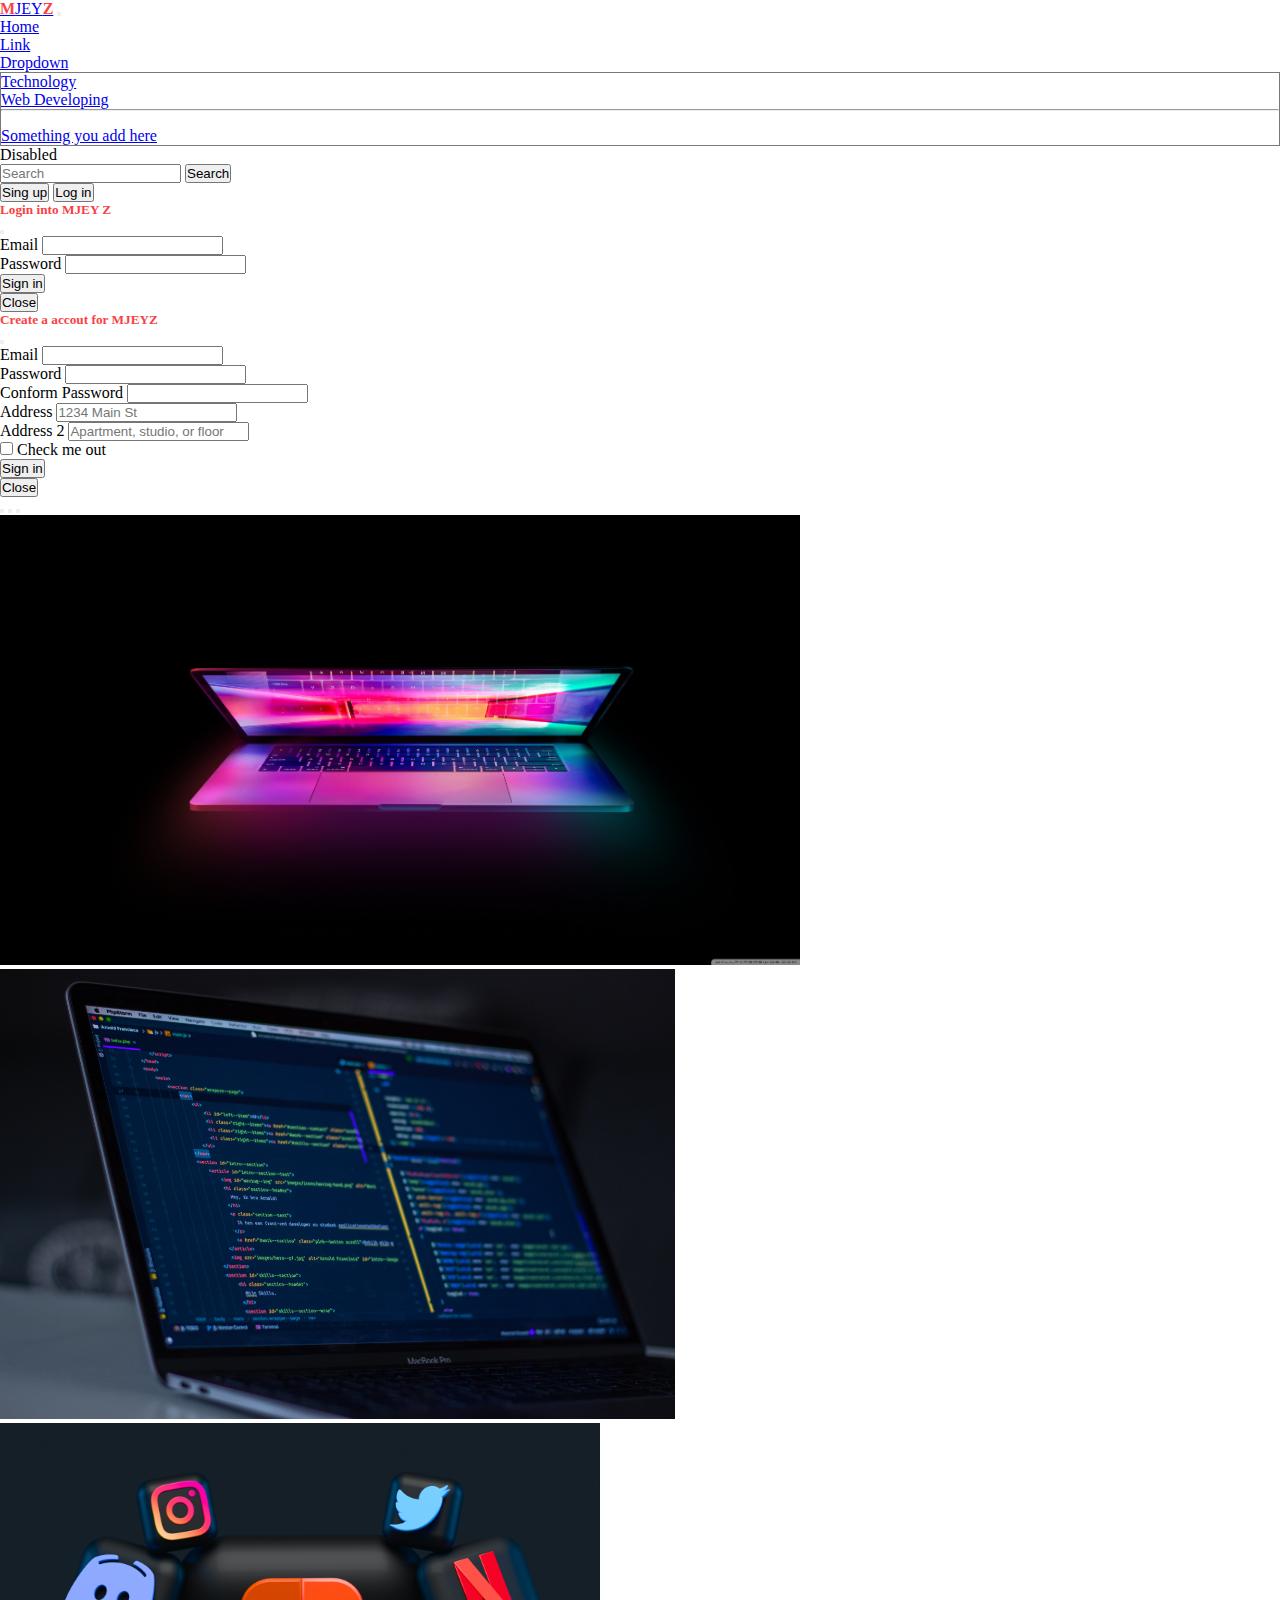
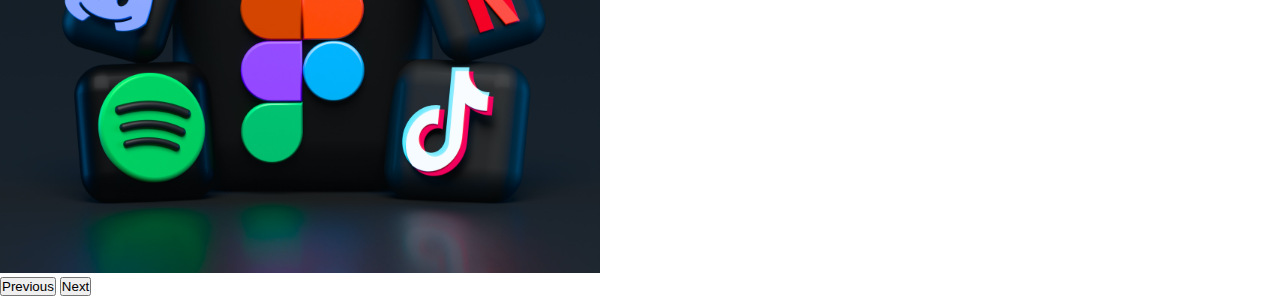
<file: webdeveloping.html>
<!DOCTYPE html>
<html lang="en">
<head>
    <meta charset="UTF-8">
    <meta http-equiv="X-UA-Compatible" content="IE=edge">
    <meta name="viewport" content="width=device-width, initial-scale=1.0">
    <title>Document</title>
    <link href="https://cdn.jsdelivr.net/npm/bootstrap@5.1.3/dist/css/bootstrap.min.css" rel="stylesheet" integrity="sha384-1BmE4kWBq78iYhFldvKuhfTAU6auU8tT94WrHftjDbrCEXSU1oBoqyl2QvZ6jIW3" crossorigin="anonymous">
    <link rel="stylesheet" href="./style.css">
    <style>
      @import url('https://fonts.googleapis.com/css2?family=Rubik+Bubbles&family=Rubik+Moonrocks&display=swap');
      </style>
      <style>
        @import url('https://fonts.googleapis.com/css2?family=Rubik:wght@300&display=swap');
        </style>
        
</head>
<body>   


   <div class="container- first" >
       <nav class="navbar navbar-expand-lg navbar-dark bg-dark" style="z-index: +1;" >
           <div class="container-fluid">
            <a class="navbar-brand" href="#"><span class="m" style="color: #f94144; font-weight: bold; ">M</span>JEY<span class="z" style="color: #f94144; font-weight: bold;" >Z</span></a>
             <button class="navbar-toggler" type="button" data-bs-toggle="collapse" data-bs-target="#navbarSupportedContent" aria-controls="navbarSupportedContent" aria-expanded="false" aria-label="Toggle navigation">
               <span class="navbar-toggler-icon"></span>
             </button>
             <div class="collapse navbar-collapse" id="navbarSupportedContent">
               <ul class="navbar-nav me-auto mb-2 mb-lg-0">
                 <li class="nav-item">
                   <a class="nav-link " aria-current="page" href="./index.html">Home</a>
                 </li>
                 <li class="nav-item">
                   <a class="nav-link " href="./link.html">Link</a>
                 </li>
                 <li class="nav-item dropdown">
                   <a class="nav-link dropdown-toggle active" href="#" id="navbarDropdown" role="button" data-bs-toggle="dropdown" aria-expanded="false">
                     Dropdown
                   </a>
                   <ul class="dropdown-menu" style="border: rgb(121, 121, 121) 1px solid ;" aria-labelledby="navbarDropdown">
                     <li><a class="dropdown-item" href="./technews.html">Technology</a></li>
                     <li><a class="dropdown-item" href="./webdeveloping.html">Web Developing</a></li>
                     <li><hr class="dropdown-divider"></li>
                     <li><a class="dropdown-item" href="#">Something you add here</a></li>
                   </ul>
                 </li>
                 <li class="nav-item">
                   <a class="nav-link disabled">Disabled</a>
                 </li>
               </ul>
               <form class="d-flex">
                 <input class="form-control me-2" type="search" placeholder="Search" aria-label="Search">
                 <button class="btn btn-outline-light me-2" type="submit">Search</button>
               </form>
               <button class="btn btn-danger me-2 " data-bs-toggle="modal" data-bs-target="#loginModal" >Sing up</button>
                  <button class="btn btn-outline-danger "data-bs-toggle="modal" data-bs-target="#signupModal" >Log in</button>
             </div>
           </div>
         </nav>

  <!-- login Modal -->
<div class="modal fade" id="loginModal" tabindex="-1" aria-labelledby="#loginModalLabel" aria-hidden="true">
  <div class="modal-dialog">
    <div class="modal-content">
      <div class="modal-header">
        <h5 class="modal-title" style="color: #f94144; id="LoginModalLabel">Login into MJEY Z</h5>
        <button type="button" class="btn-close" data-bs-dismiss="modal" aria-label="Close"></button>
      </div>
      <div class="modal-body">
        
        <form class="row g-3">
          <div class="col-md-6">
            <label for="inputEmail4" class="form-label">Email</label>
            <input type="email" class="form-control" id="inputEmail4">
          </div>
          <div class="col-md-6">
            <label for="inputPassword4" class="form-label">Password</label>
            <input type="password" class="form-control" id="inputPassword4">
          </div>
           
          
          <div class="col-12">
            <button type="submit" class="btn btn-primary">Sign in</button>
          </div>
        </form>

      </div>
      <div class="modal-footer">
        <button type="button" class="btn btn-secondary" data-bs-dismiss="modal">Close</button>
        
      </div>
    </div>
  </div>
</div>
    </div>

    

<!-- singup Modal -->
<div class="modal fade" id="signupModal" tabindex="-1" aria-labelledby="#SignupModalLabel" aria-hidden="true">
  <div class="modal-dialog">
    <div class="modal-content">
      <div class="modal-header">
        <h5 class="modal-title" style="color: #f94144;" id="#SignupModalLabel">Create a accout for MJEYZ</h5>
        <button type="button" class="btn-close" data-bs-dismiss="modal" aria-label="Close"></button>
      </div>
      <div class="modal-body">
       
        <form class="row g-3">
          <div class="col-md-6">
            <label for="inputEmail4" class="form-label">Email</label>
            <input type="email" class="form-control" id="inputEmail4">
          </div>
          <div class="col-md-6">
            <label for="inputPassword4" class="form-label">Password</label>
            <input type="password" class="form-control" id="inputPassword4">
          </div>
          <div class="col-md-12">
            <label for="cinputPassword4" class="form-label">Conform Password</label>
            <input type="password" class="form-control" id="cinputPassword4">
          </div>
          <div class="col-12">
            <label for="inputAddress" class="form-label">Address</label>
            <input type="text" class="form-control" id="inputAddress" placeholder="1234 Main St">
          </div>
          <div class="col-12">
            <label for="inputAddress2" class="form-label">Address 2</label>
            <input type="text" class="form-control" id="inputAddress2" placeholder="Apartment, studio, or floor">
          </div>
           
           
          <div class="col-12">
            <div class="form-check">
              <input class="form-check-input" type="checkbox" id="gridCheck">
              <label class="form-check-label" for="gridCheck">
                Check me out
              </label>
            </div>
          </div>
          <div class="col-12">
            <button type="submit" class="btn btn-primary">Sign in</button>
          </div>
        </form>

      </div>
      <div class="modal-footer">
        <button type="button" class="btn btn-secondary" data-bs-dismiss="modal">Close</button>
       
      </div>
    </div>
  </div>
</div>       
</div>

<div class="container-">
    <div id="carouselExampleIndicators" class="carousel slide" data-bs-ride="true">
        <div class="carousel-indicators">
          <button type="button" data-bs-target="#carouselExampleIndicators" data-bs-slide-to="0" class="active" aria-current="true" aria-label="Slide 1"></button>
          <button type="button" data-bs-target="#carouselExampleIndicators" data-bs-slide-to="1" aria-label="Slide 2"></button>
          <button type="button" data-bs-target="#carouselExampleIndicators" data-bs-slide-to="2" aria-label="Slide 3"></button>
        </div>
        <div class="carousel-inner">
          <div class="carousel-item active">
            <img src="laptop_3-wallpaper-3554x1999.jpg" class="d-block w-100" height="450" alt="...">
          </div>
          <div class="carousel-item">
            <img src="./coding2.jpg" class="d-block w-100" height="450" alt="...">
          </div>
          <div class="carousel-item  ">
            <img src="apicons.jpg" class="d-block w-100" height="450" alt="...">
          </div>
        </div>
        <button class="carousel-control-prev" type="button" data-bs-target="#carouselExampleIndicators" data-bs-slide="prev">
          <span class="carousel-control-prev-icon" aria-hidden="true"></span>
          <span class="visually-hidden">Previous</span>
        </button>
        <button class="carousel-control-next" type="button" data-bs-target="#carouselExampleIndicators" data-bs-slide="next">
          <span class="carousel-control-next-icon" aria-hidden="true"></span>
          <span class="visually-hidden">Next</span>
        </button>
      </div>
</div>
 

 







   


 














   <script src="https://cdn.jsdelivr.net/npm/bootstrap@5.1.3/dist/js/bootstrap.bundle.min.js" integrity="sha384-ka7Sk0Gln4gmtz2MlQnikT1wXgYsOg+OMhuP+IlRH9sENBO0LRn5q+8nbTov4+1p" crossorigin="anonymous"></script>
</body>
</html>
</file>
<file: style.css>
*{
    margin: 0;
    padding: 0;
}
body{
    margin: 0px;
    padding: 0px;
}
::selection{
    color: black;
    background-color: orange;
}
 
 
.left{
   
    margin-top: 90px;
}
.left h1{
    font-weight: bold;
    font-size: 35px;
    margin-bottom: 20px;
}
.left p{
    font-size:17px ;
    color: rgba(107, 107, 107, 0.667);
}
.right{
 
    margin-top: 90px;
   
}
 
 
.forth .row{
    margin-top: 50px;
    display: flex;
    text-align: center;
    justify-content: center;
}
.forth .row .box{
    box-shadow: rgba(0, 0, 0, 0.1) 0px 4px 12px;
      
     padding:10px ;
      
 }
 .forth .row .box h4{
     color: #4895ef;
 }
 .forth .row .box p{
     text-align: center;
     color: rgba(95, 95, 95, 0.667);
 }
 .hrr{
     margin-top: 80px;
 }
.footer{
    text-align: center;
    color: #aaaa;
    margin-top:60px ;
    margin-bottom: 80px;
    
}
.footer .footer2 .row{
    display: flex;
    flex-direction: row;
    display: flex;
    text-align: center;
    justify-content: center;
}
.footer .footer2 .row a{
    width: 60px;
}
 .boxxx{
    box-shadow: rgba(0, 0, 0, 0.1) 0px 4px 12px;
   
   ;
 }
 .boxxx .row .bx1 h6{
     color: #4361ee;
     font-weight: bold;
     font-size: 20px;
 }
 .boxxx .row .bx1 h1{
     font-size: 25px;
     font-weight: bold;
     
 }
 .boxxx .row .bx1 p{
     text-align: justify;
     color: #6b6b6baa;
 }
 
 .ad{
     margin-top: 40px;
 }
 .dropdown-menu li a:hover{
     color: black;
     background-color: #f94144;
 }
 .crd{
     min-height:100vh ;
     width: 100vw;

   display: flex;
   justify-content: center;
   align-items: center;
   flex-wrap: wrap;
   flex-direction: row;
 }
 .crd .card{
    box-shadow: rgba(0, 0, 0, 0.1) 0px 4px 12px;
    font-family: 'Rubik', sans-serif;
    background: linear-gradient(90deg, rgba(2,0,36,1) 0%, rgba(236,234,234,0) 0%, rgba(241,239,239,1) 0%, rgba(249,249,249,1) 0%, rgba(250,250,250,1) 50%, rgba(255,255,255,1) 50%, rgba(246,246,246,0) 50%, rgba(212,212,212,1) 50%, rgba(255,255,255,1) 50%);
    position: relative;
    z-index: 0;
    align-items: center;
    
    overflow: hidden;
 }
 .crd .card h1{
     padding-top:80px ;
     font-family: 'Rubik Bubbles', cursive;
 }
 .crd .card:hover h1{
    color: #fff;
    z-index:+1 ;
    
 }
 .crd .card p{
     color: rgb(151, 151, 151);
 }
 .crd .card:hover p{
    color: rgb(255, 255, 255);
    z-index:+1 ;

 }
  .card::after{
      content: '';
      position: absolute;
      left: 0;
      right:0;
      width:100% ;
      height: 100%;
      background: rgba(255, 0, 0, 0.667);
       
      clip-path: circle(20% at 100% 0% );

  }
  .card:hover:after{
      clip-path: circle(100%);
      transition: 0.4s linear;
  }
  .crd .card button{
      width: 150px;
      height: 40px;
      border: none;
      outline: none;
      font-size: 20px;
  }
  .crd .card button:hover{
      letter-spacing: 2px;
      opacity: 0.8;
      
  }
  .crd .card:hover button{
   
    color: rgb(12, 12, 12);
    z-index:+1 ;
    border: none;
    outline: none;
    background-color: #fff;
     
    
      
  }
  .number{
      font-weight: bolder;
      position: absolute;
      top: 10px ;
      right: 15px;
      font-size: 30px;
      color: #fff;
      z-index: +1;

  }.card:nth-child(1) button{
    background-color: #f94144;
    color: white;
     
  }
  .card:nth-child(2) button{
    background-color: #4895ef;
    color: #fff;
  }
  .card:nth-child(3) button{
    background-color: #70e000;
    color: #fff;
  }

  .card:nth-child(2)::after{
      background-color: #4895ef;
     
  }
  .card:nth-child(3)::after{
    background-color: #70e000;
     
}
</file>
